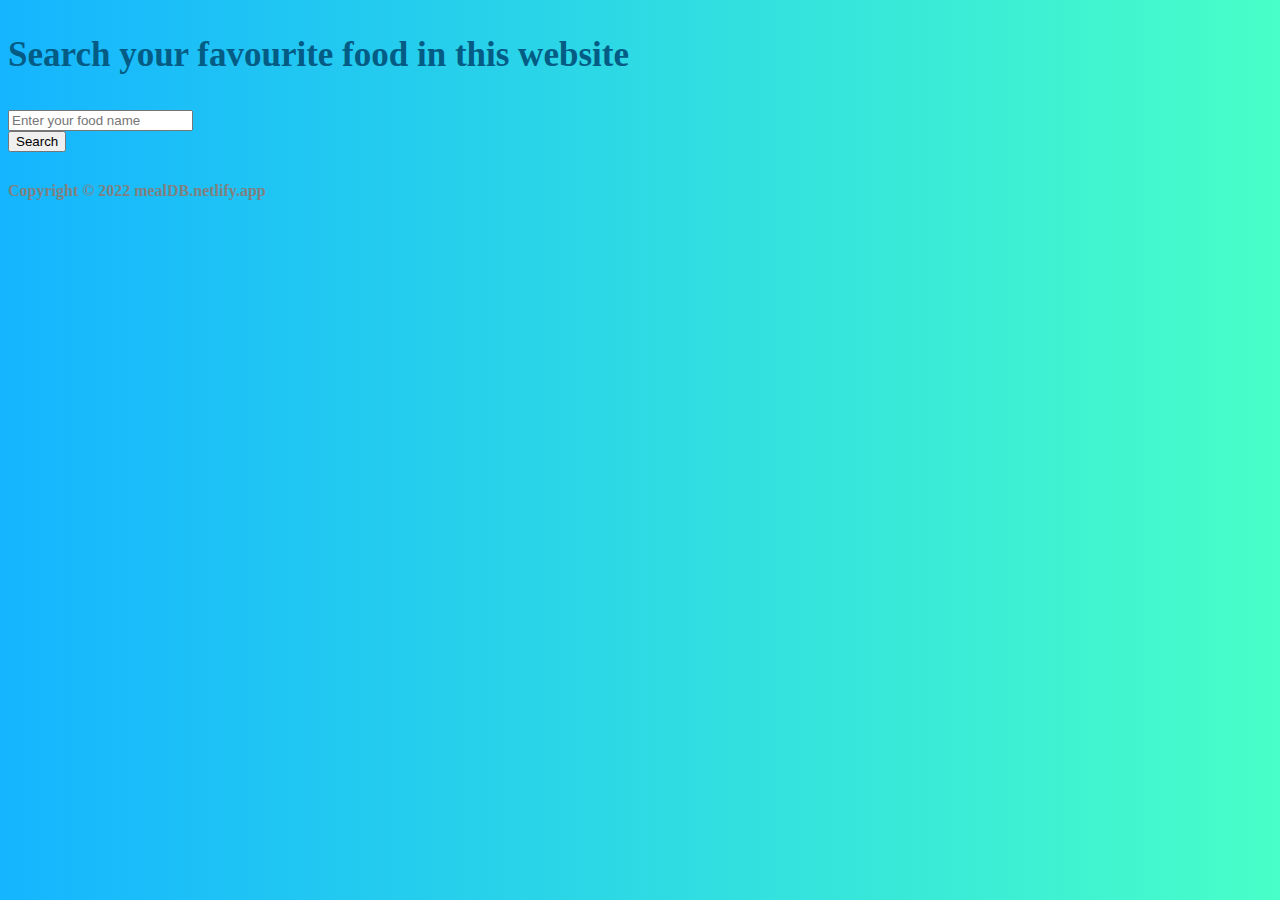
<file: mealDB.html>
<!DOCTYPE html>
<html lang="en">

<head>
    <meta charset="UTF-8">
    <meta http-equiv="X-UA-Compatible" content="IE=edge">
    <meta name="viewport" content="width=device-width, initial-scale=1.0">
    <title>MealDB</title>
    <link href="https://cdn.jsdelivr.net/npm/bootstrap@5.1.3/dist/css/bootstrap.min.css" rel="stylesheet"
        integrity="sha384-1BmE4kWBq78iYhFldvKuhfTAU6auU8tT94WrHftjDbrCEXSU1oBoqyl2QvZ6jIW3" crossorigin="anonymous">
    <link rel="stylesheet" href="style.css">
</head>

<body>
    <p class="text-center banner-text m-5">Search your favourite food in this website </p>
    <div class="input-group mb-3 mt-5">
        <input class="form-control" placeholder="Enter your food name" type="text" name="" id="search-text">
        <div class="input-group-append">
            <button id="search" class="btn btn-success">Search</button>
        </div>
    </div>
   
    <h3 id="error-text" class="text-danger"></h3>
    <section class="row row-cols-1 row-cols-md-3 g-4 m-5" id="foods"></section>
    <footer class="footer">
        <p class="text-center">Copyright © 2022 mealDB.netlify.app</p>
    </footer>
</body>
<script src="mealDB.js"></script>

</html>
</file>
<file: style.css>
body {
  background-image: linear-gradient(
    to right,
    rgb(21, 181, 255),
    rgb(71, 255, 200)
  );
  background-size: cover;
}

.banner-text {
  font-size: 35px;
  font-weight: 900;
  color: rgb(4, 92, 133);
}
.banner-text:hover {
  color: rgb(71, 255, 200);
}
footer > p {
  color: gray;
  font-weight: 600;
}
#error-text{
  font-weight: 600;
  font-size: 30px;
}
</file>
